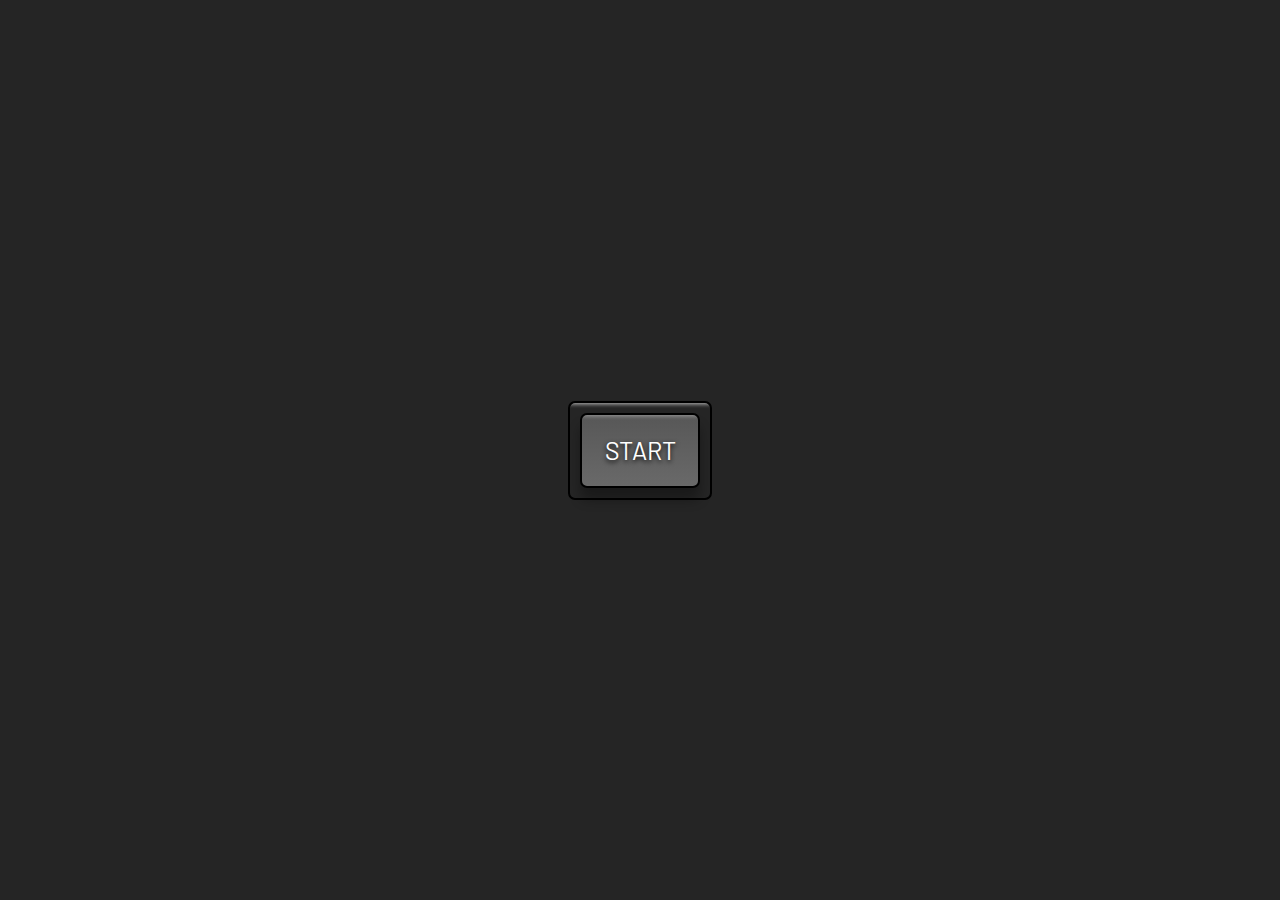
<file: index.html>
<!DOCTYPE html>
<html lang="en">
<head>
    <meta charset="UTF-8">
    <meta http-equiv="X-UA-Compatible" content="IE=edge">
    <meta name="viewport" content="width=device-width, initial-scale=1.0">
    <title>Picture in picture</title>
    
    <link rel="stylesheet" href="css/style.css">
</head>
<body>
    <!--Video-->
    <video id="video" controls height="360" width="640" hidden></video>
    <!--Button-->
    <div class="button-container">
        <button id="button">START</button>
    </div>
    
    <!--Script-->
    <script src="js/script.js"></script>
</body>
</html>
</file>
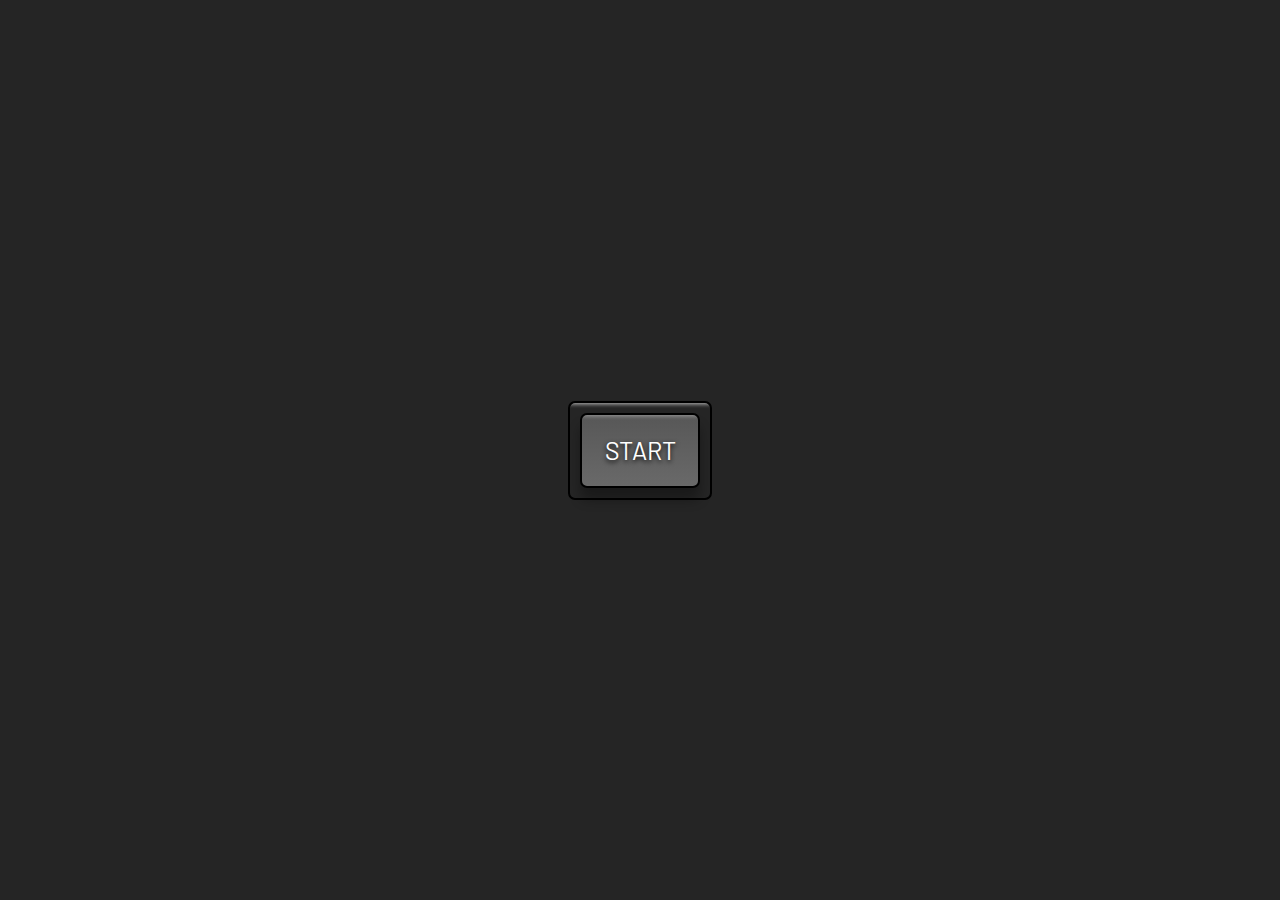
<file: picture_inpicture.html>
<!DOCTYPE html>
<html lang="en">
<head>
    <meta charset="UTF-8">
    <meta http-equiv="X-UA-Compatible" content="IE=edge">
    <meta name="viewport" content="width=device-width, initial-scale=1.0">
    <title>Picture in picture</title>
    
    <link rel="stylesheet" href="css/style.css">
</head>
<body>
    <!--Video-->
    <video id="video" controls height="360" width="640" hidden></video>
    <!--Button-->
    <div class="button-container">
        <button id="button">START</button>
    </div>
    
    <!--Script-->
    <script src="js/script.js"></script>
</body>
</html>
</file>
<file: css/style.css>
@import url('https://fonts.googleapis.com/css2?family=Barlow:wght@100&display=swap');

html {
    box-sizing: border-box;
}

body {
    margin: 0;
    height: 100vh;
    display: flex;
    justify-content: center;
    align-items: center;
    background: rgb(37, 37,37);
}

.button-container {
    border: 2px solid black;
    padding: 10px;
    border-radius: 7px;
    box-shadow: inset 0 20px 4px -19px rgba(255, 255, 255, 0.7);
}

button {
    cursor: pointer;
    outline: none;
    width: 120px;
    height: 75px;
    font-family: Barlow, sans-serif;
    font-size: 25px;
    color: white;
    text-shadow: 0 2px 5px black;
    background: linear-gradient(to top, #696969, #575757);
    border: 2px solid black;
    border-radius: 7px;
    box-shadow: inset 0 20px 4px -19px rgba(255, 255, 255, 0.4), 0 12px 12px 0 rgba(0, 0, 0, 0.3);
}

button:hover {
    background: linear-gradient(to bottom, #696969, #575757);
}

button:active {
    transform: translateY(3px);
    box-shadow: 0 6px 6px 0 rgba(0, 0, 0, 0.3);
}
</file>
